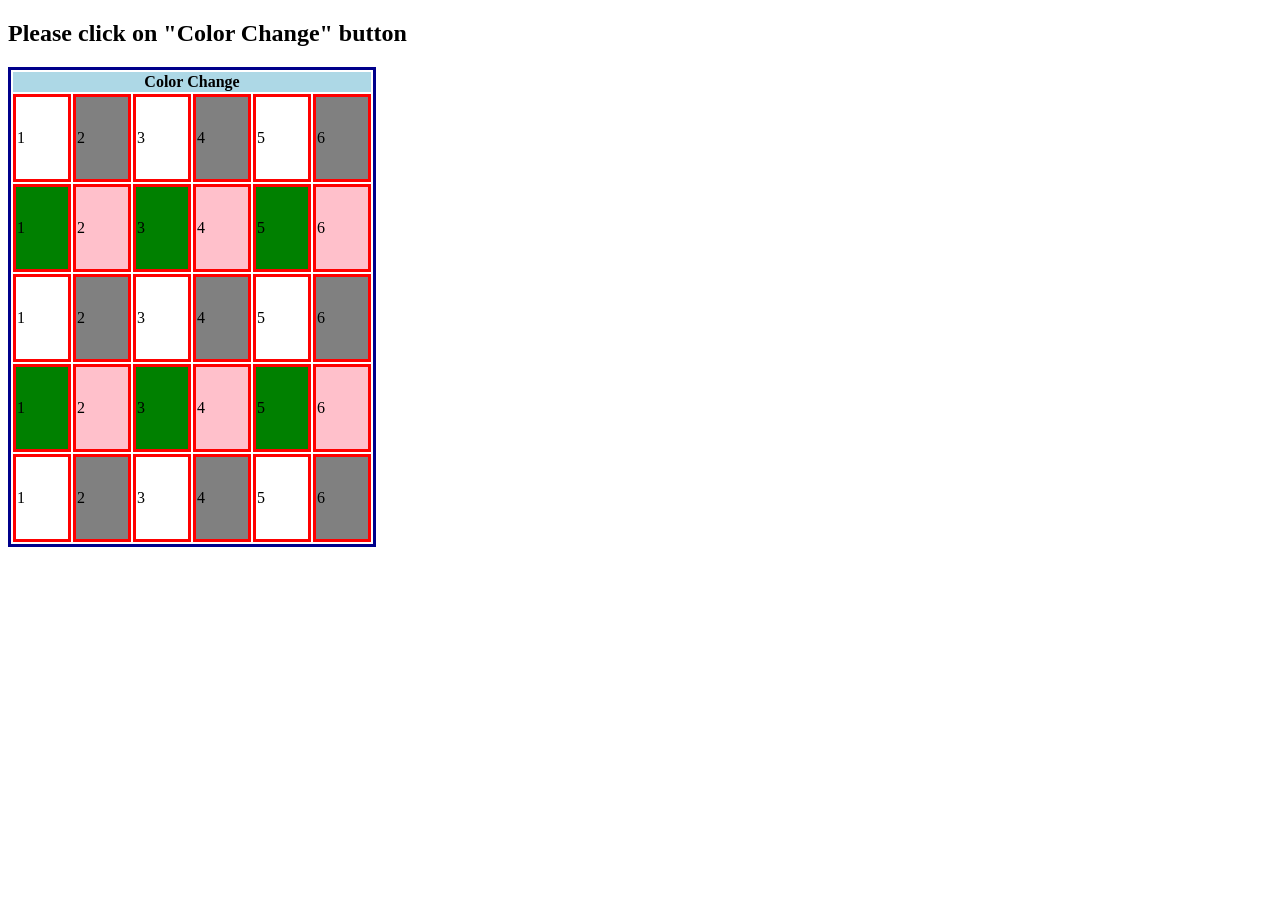
<file: index.html>
<!DOCTYPE html>
<html>
<head>
	<title>add</title>
	<link rel="stylesheet" type="text/css" href="p2.css">
</head>
<body>
	<h2>Please click on "Color Change" button</h2>
	<table id="tid">
		<thead id="demo">
			<tr>
				<th colspan="6">Color Change</th>
			</tr>
		</thead>
		<tr>
			<td>1</td>
			<td>2</td>
			<td>3</td>
			<td>4</td>
			<td>5</td>
			<td>6</td>
		</tr>
		<tr>
			<td>1</td>
			<td>2</td>
			<td>3</td>
			<td>4</td>
			<td>5</td>
			<td>6</td>
		</tr>
		<tr>
			<td>1</td>
			<td>2</td>
			<td>3</td>
			<td>4</td>
			<td>5</td>
			<td>6</td>
		</tr>
		<tr>
			<td>1</td>
			<td>2</td>
			<td>3</td>
			<td>4</td>
			<td>5</td>
			<td>6</td>
		</tr>
		<tr>
			<td>1</td>
			<td>2</td>
			<td>3</td>
			<td>4</td>
			<td>5</td>
			<td onclick="addRow()">6</td>
		</tr>
	</table>
	<script type="text/javascript">
		document.getElementById("demo").onclick = function Change() {
			var chan = document.body;
			chan.classList.toggle("chng");
		}

        function addRow() {
        	var table = document.getElementById("myTable");
        	
        	    for (var r = 0, n = table.rows.length; r < n; r++) {
              table.rows[r].insertCell(0);
              table.rows[r].cells[0].innerHTML = "&nbsp;&nbsp;";
          }
        }
         
            //var row = document.getElementById("myTable");
          /*  
            var e = table.rows.length-1;
            var l = table.rows[e].cells.length;
            //x.innerHTML = "&nbsp;";

          for (var c=0, m=l; c < m; c++) {
            table.rows[0].insertCell(c);
            table.rows[0].cells[c].innerHTML = "&nbsp;&nbsp;";
          }
             var table = document.getElementById('tid');
            alert(table.rows.length-1); 
            }
      */

      
		
	</script>
</body>
</html>
</file>
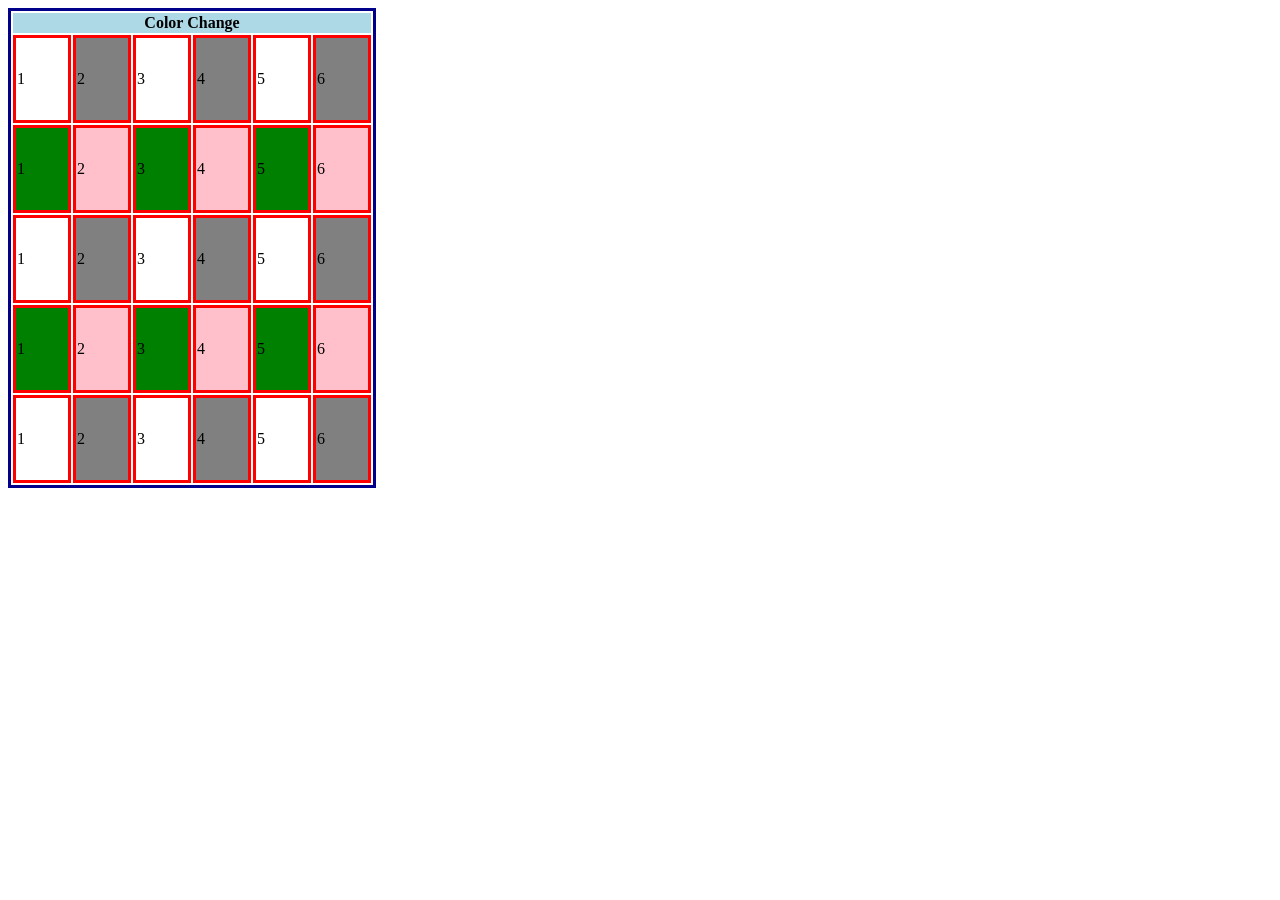
<file: p2.html>
<!DOCTYPE html>
<html>
<head>
	<title>add</title>
	<link rel="stylesheet" type="text/css" href="p2.css">
</head>
<body>
	<table id="tid">
		<thead id="demo">
			<tr>
				<th colspan="6">Color Change</th>
			</tr>
		</thead>
		<tr>
			<td>1</td>
			<td>2</td>
			<td>3</td>
			<td>4</td>
			<td>5</td>
			<td>6</td>
		</tr>
		<tr>
			<td>1</td>
			<td>2</td>
			<td>3</td>
			<td>4</td>
			<td>5</td>
			<td>6</td>
		</tr>
		<tr>
			<td>1</td>
			<td>2</td>
			<td>3</td>
			<td>4</td>
			<td>5</td>
			<td>6</td>
		</tr>
		<tr>
			<td>1</td>
			<td>2</td>
			<td>3</td>
			<td>4</td>
			<td>5</td>
			<td>6</td>
		</tr>
		<tr>
			<td>1</td>
			<td>2</td>
			<td>3</td>
			<td>4</td>
			<td>5</td>
			<td onclick="addRow()">6</td>
		</tr>
	</table>
	<script type="text/javascript">
		document.getElementById("demo").onclick = function Change() {
			var chan = document.body;
			chan.classList.toggle("chng");
		}

        function addRow() {
        	var table = document.getElementById("myTable");
        	
        	    for (var r = 0, n = table.rows.length; r < n; r++) {
              table.rows[r].insertCell(0);
              table.rows[r].cells[0].innerHTML = "&nbsp;&nbsp;";
          }
        }
         
            //var row = document.getElementById("myTable");
          /*  
            var e = table.rows.length-1;
            var l = table.rows[e].cells.length;
            //x.innerHTML = "&nbsp;";

          for (var c=0, m=l; c < m; c++) {
            table.rows[0].insertCell(c);
            table.rows[0].cells[c].innerHTML = "&nbsp;&nbsp;";
          }
             var table = document.getElementById('tid');
            alert(table.rows.length-1); 
            }
      */

      
		
	</script>
</body>
</html>
</file>
<file: p2.css>
table{
	border: 3px solid darkblue;

}
thead{
	background-color: lightblue;
}
tr td{
	border: 3px solid red;
	height: 80px;
	width: 50px;
}

tr:nth-child(odd) td:nth-child(odd){
	background-color: white;
}

tr:nth-child(even) td:nth-child(even){
	background-color: pink;
}
td:nth-child(even){
	background-color: grey;
}

tr:nth-child(even){
	background-color: green;
}

.chng tr:nth-child(odd) td:nth-child(odd){
	background-color: pink;
}

.chng tr:nth-child(even) td:nth-child(even){
	background-color: white;
}

.chng td:nth-child(even){
	background-color: green;
}

.chng tr:nth-child(even){
	background-color: grey;
}
</file>
